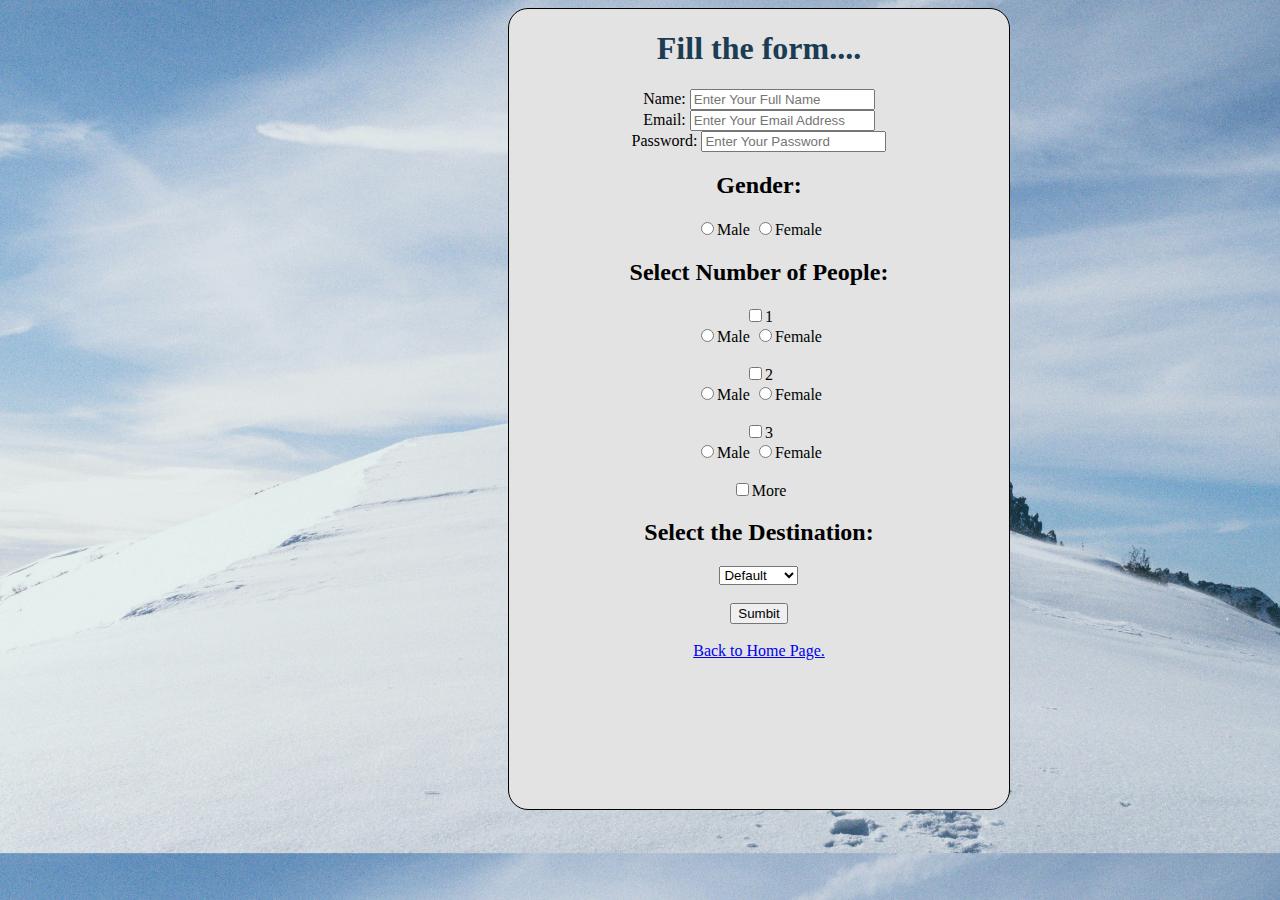
<file: bookings.html>
<!DOCTYPE html>
<html lang="en">

<head>
    <meta charset="UTF-8">
    <meta name="viewport" content="width=device-width, initial-scale=1.0">
    <title>Form</title>
    <style>
        body{
            text-align: center;
            background-image: url(/form\ background.jpg);
            background-size: cover;


        }
        h1{
            color: #1b3c53;
        }

        #Yourdetails{
            height: 800px;
            width: 500px;
            background-color: #e3e3e3;
            border: 1px solid black;
            margin-left: 500px;
            border-radius: 20px;
            display: flex;
            flex-direction: row;
            justify-content: center
            
        }
    </style>
</head>

<body>

    <div id="Yourdetails">
        <form action="" >
            <h1>Fill the form....</h1>
            <label>
                Name: <input type="text" name="Name" placeholder="Enter Your Full Name" />
            </label>
            <br>
            <label>
                Email: <input type="email" Name="Email" placeholder="Enter Your Email Address" />
            </label>
            <br>
            <label>
                 Password: <input type="password" placeholder="Enter Your Password" />
            </label>
        <br>
    

        <h2>Gender:</h2>
        <input type="radio" name="Gender" value="male">Male
        <input type="radio" name="Gender" value="Female">Female

        <h2>Select Number of People:</h2>
        <div><input type="checkbox" name="number of people" value="one">1 
            <br>
            <input type="radio" name="Gender" value="male">Male
        <input type="radio" name="Gender" value="Female">Female
        
        </div> 
        <br>
         <div><input type="checkbox" name="number of people" value="two">2
            <br>
            <input type="radio" name="Gender" value="male">Male
        <input type="radio" name="Gender" value="Female">Female
            
        </div>
         <br>
        <div><input type="checkbox" name="number of people" value="three">3 
            <br>
            <input type="radio" name="Gender" value="male">Male
        <input type="radio" name="Gender" value="Female">Female
        
        </div>
        <br>
        <input type="checkbox" name="number of people" value="more">More <br>


        <h2>Select the Destination:</h2>
        <select name="Destination">
            <option>Default</option>
            <option value="paris">Paris</option>
            <option value="bali">Bali</option>
            <option value="new York">New York</option>
            <option value="Malidives">Malidives</option>
        </select> 
        <br>
        <br>
        <button>Sumbit</button>
        <br>
        <br>
        <a href="/index.html">Back to Home Page.</a>
    </form>
    </div>
</body>


</html>
</file>
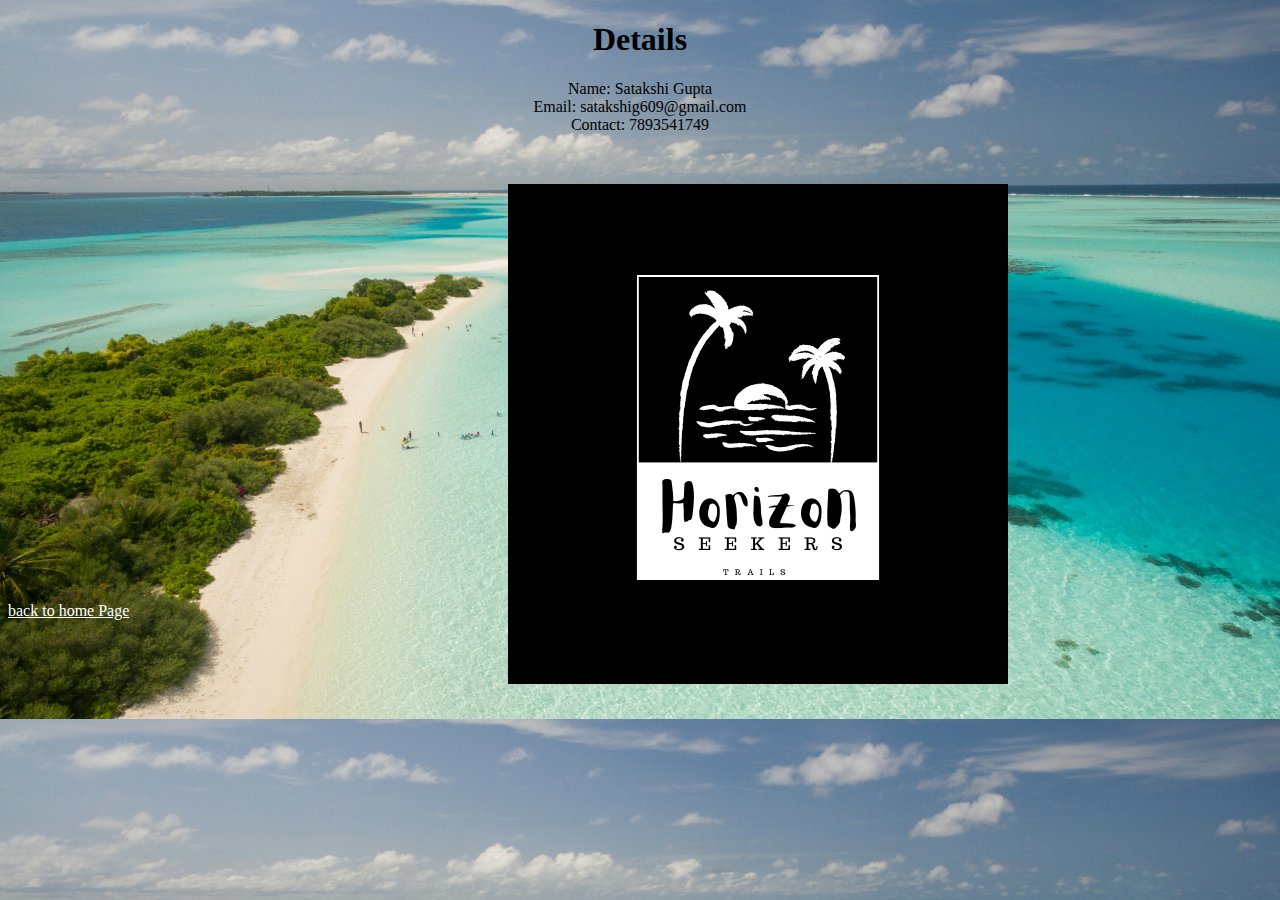
<file: context.html>
<!DOCTYPE html>
<html lang="en">
<head>
    <meta charset="UTF-8">
    <meta name="viewport" content="width=device-width, initial-scale=1.0">
    <title>Document</title>
    <style>


            @keyframes fadeIn{
            form{opacity: 0;}
            to{opacity: 1;}
        }

              @keyframes fadeIn{
            form{transform: rotate(0deg);}
            to{transform: rotate(360deg);}
        }
        .cont{
            width: 400px;
            height: 400px;
            margin-top: 50px;
            margin-left: 500px;
            /* background-color: rgb(10, 10, 137); */
            animation-name: fadeIn;
            animation-delay: 1s;
            animation-duration: 3s;
            animation-iteration-count: 5;
            animation-fill-mode: backwards;

            animation-direction: alternate;
            animation-play-state: running
            
        }

        .cont1{
            text-align: center;
        }

        body{
            background-image: url(contect.jpg);
            background-size: cover;
        }


        a{
            color: white;
        }

    </style>
</head>
<body>
    <div class="cont1">
    <h1>Details</h1>
    <p>
        Name: Satakshi Gupta
        <br>
        Email: satakshig609@gmail.com
        <br>
        Contact: 7893541749
    </p>
    </div>
    <div class="cont">
    <img src="Horizon Travel Agency Logo.png" alt="">
    </div>

    <br>
    <div>
        <a href="index.html">back to home Page</a>
    </div>
</body>
</html>
</file>
